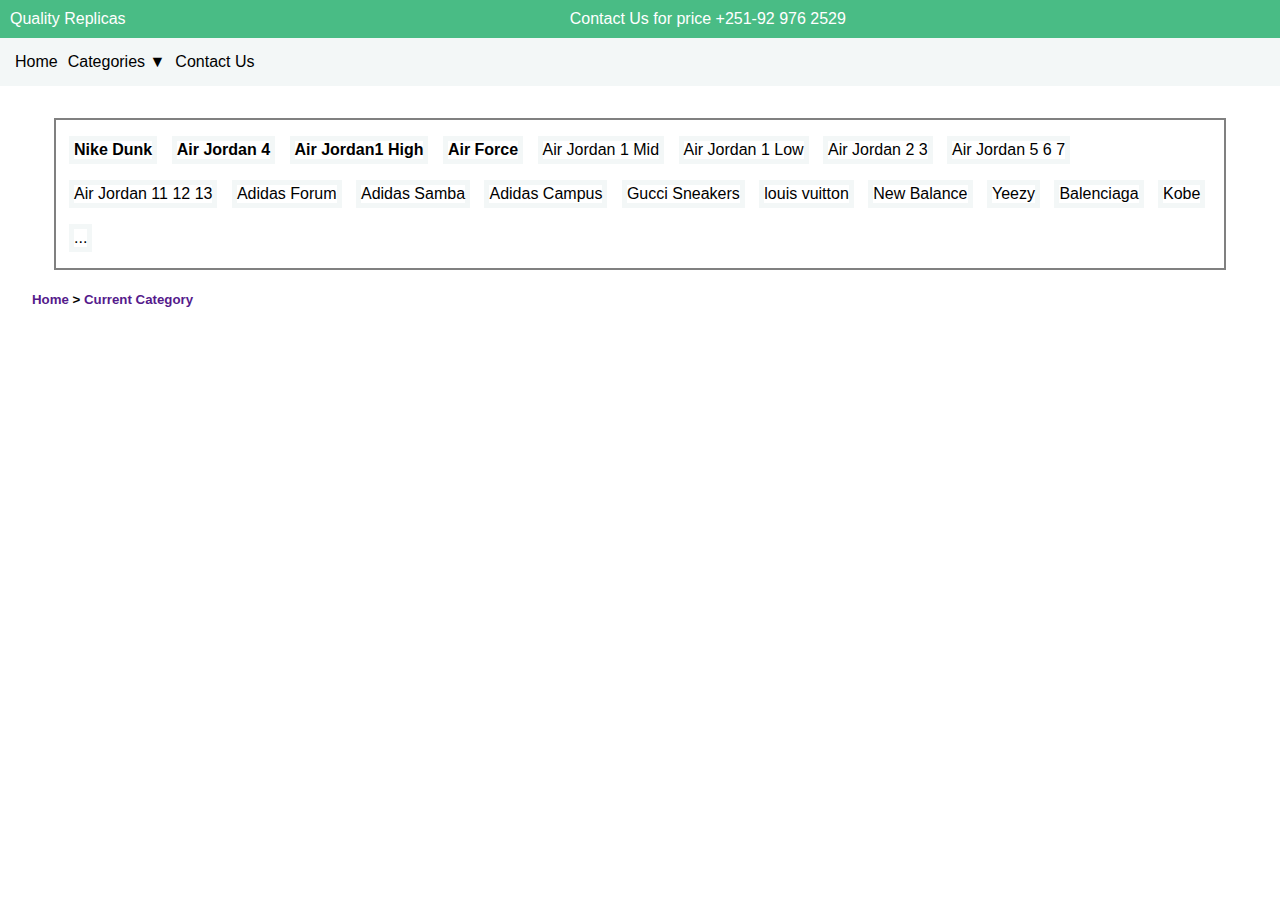
<file: categories.html>
<!DOCTYPE html>
<html lang="en">
<head>
    <meta charset="UTF-8">
    <meta name="viewport" content="width=device-width, initial-scale=1.0">
    <title>Category</title>
    <link rel="stylesheet" href="style.css">
    <link rel="stylesheet" href="category.css">
    <!-- <script src="script.js"></script> -->
</head>
<!-- Google tag (gtag.js) -->
<!-- <script async src="https://www.googletagmanager.com/gtag/js?id=G-BTF3Z0KT38"></script>
<script>
  window.dataLayer = window.dataLayer || [];
  function gtag(){dataLayer.push(arguments);}
  gtag('js', new Date());

  gtag('config', 'G-BTF3Z0KT38');
</script> -->
<body>
    <header>
        <div class="top-bar">
            <p>Quality Replicas</p>
            <p>Contact Us for price +251-92 976 2529</p>
          </div>
          <nav>
            <ul>
              <li><a href="index.html">Home</a></li>
              <li><a href="categories.html?category=Nike">Categories <span>&#9660;</span> </a>
              <div class="categories-submenu">
                <ul>
                    <li><a href="categories.html?category=nikeDunk">NIke Dunk</a></li>
                    <li><a href="categories.html?category=AirJordan4">Air Jordan 4</a></li>
                    <li><a href="categories.html?category=AirJordan1-High">Air Jordan 1 High</a></li>
                    <li><a href="categories.html?category=AirForce">Nike Air Force</a></li>
                    <li><a href="categories.html?category=Adidas">Adidas</a></li>
                </ul>
              </div>
              </li>
              <li><a href="contact.html">Contact Us</a></li>
            </ul>
          </nav>
    </header>

    <!-- Category Links Navigation -->
    <div class="category-links">
        <ul>
          <li><a href="categories.html?category=nikeDunk" class="boldCategoryLinks">Nike Dunk</a></li>
          <li><a href="categories.html?category=AirJordan4" class="boldCategoryLinks">Air Jordan 4</a></li>
            <li><a href="categories.html?category=AirJordan1-High" class="boldCategoryLinks">Air Jordan1 High</a></li>
            <li><a href="categories.html?category=AirForce" class="boldCategoryLinks">Air Force</a></li>
            <li><a href="categories.html?category=AirJordan1-Mid">Air Jordan 1 Mid</a></li>
            <li><a href="categories.html?category=AirJordan1-Low">Air Jordan 1 Low</a></li>
            <li><a href="categories.html?category=AirJordan23">Air Jordan 2 3</a></li>
            <li><a href="categories.html?category=AirJordan567">Air Jordan 5 6 7</a></li>
            <li><a href="categories.html?category=AirJordan111213">Air Jordan 11 12 13</a></li>
            <li><a href="categories.html?category=Adidas">Adidas Forum</a></li>
            <li><a href="categories.html?category=Adidas">Adidas Samba</a></li>
            <li><a href="categories.html?category=Adidas">Adidas Campus</a></li>
            <li><a href="categories.html?category=gucci">Gucci Sneakers</a></li>
            <li><a href="categories.html?category=louisVuitton">louis vuitton</a></li>
            <li><a href="categories.html?category=NewBalance">New Balance</a></li>
            <li><a href="categories.html?category=Yeezy">Yeezy</a></li>
            <li><a href="categories.html?category=Balenciaga">Balenciaga</a></li>
            <li><a href="categories.html?category=Kobe">Kobe</a></li>
            <li><a href="">...</a></li>
        </ul>
    </div>

    <div class="current-category">
        <h5><a href="">Home</a> > <a href="" class="current-category-txt">Current Category</a></h5>
    </div>

     <!-- Category Products Section -->
  <div class="product-grid" id="productGrid">
    <!-- Products will be inserted dynamically based on the selected category -->
  </div>

  <script>
document.addEventListener("DOMContentLoaded", () => {

  const CACHE_DB_NAME = "ProductCacheDB";
  const CACHE_STORE_NAME = "products";
// Updated cache expiration time: 24 hours in milliseconds
const CACHE_EXPIRATION_MS = 60 * 1000;
// const CACHE_EXPIRATION_MS = 60 * 1000; // 1 minute
// const CACHE_EXPIRATION_MS = 7 * 24 * 60 * 60 * 1000; // 7 days in milliseconds

// Open the IndexedDB
function openDatabase() {
    return new Promise((resolve, reject) => {
        const request = indexedDB.open(CACHE_DB_NAME, 1);
        request.onupgradeneeded = function (event) {
            const db = event.target.result;
            if (!db.objectStoreNames.contains(CACHE_STORE_NAME)) {
                db.createObjectStore(CACHE_STORE_NAME, { keyPath: "id" });
            }
        };
        request.onsuccess = function (event) {
            resolve(event.target.result);
        };
        request.onerror = function (event) {
            reject("Failed to open database");
        };
    });
}

// Function to save the specific category data to cache
function saveCategoryToCache(db, categoryName, data) {
    const transaction = db.transaction(CACHE_STORE_NAME, "readwrite");
    const store = transaction.objectStore(CACHE_STORE_NAME);
    const categoryData = {
        id: categoryName,
        products: data.products,
        cacheTimestamp: Date.now()
    };
    store.put(categoryData);
}

// Function to load category data from the cache
function loadCategoryFromCache(db, categoryName) {
    return new Promise((resolve, reject) => {
        const transaction = db.transaction(CACHE_STORE_NAME, "readonly");
        const store = transaction.objectStore(CACHE_STORE_NAME);
        const request = store.get(categoryName);
        request.onsuccess = function (event) {
            resolve(event.target.result);
        };
        request.onerror = function () {
            reject("Failed to load category data from cache");
        };
    });
}

// Check if the category cache is expired
function isCategoryCacheExpired(cachedData) {
    if (!cachedData) {
        return true; // No data in cache
    }
    const currentTime = Date.now();
    return currentTime - cachedData.cacheTimestamp > CACHE_EXPIRATION_MS;
}

// Main function to get category data, either from cache or by fetching
async function getCachedCategoryData(jsonUrl, categoryName) {
    const db = await openDatabase();
    const cachedCategory = await loadCategoryFromCache(db, categoryName);

    if (isCategoryCacheExpired(cachedCategory)) {
        console.log("Category cache expired or not available, fetching new data...");
        try {
            const response = await fetch(jsonUrl);
            const data = await response.json();
            const category = data.categories.find(cat => cat.name.toLowerCase() === categoryName.toLowerCase());

            if (!category) {
                console.error("Category not found");
                throw new Error("Category not found");
            }
            
            // Save the newly fetched category to cache
            saveCategoryToCache(db, categoryName, category);
            return category;
        } catch (error) {
            console.error("Error fetching JSON data:", error);
            throw error;
        }
    } else {
        console.log("Using cached category data");
        return cachedCategory;
    }
}

// Updated function to fetch and display products for a specific category

const urlParams = new URLSearchParams(window.location.search);
const categoryName = urlParams.get("category");
const currentPage = parseInt(urlParams.get("page")) || 1;
const productsPerPage = 60;

    if (!categoryName) {
        console.error("No category provided");
        return;
    }

    const jsonFilePath = "products.json"; // Update this path to your JSON file

    getCachedCategoryData(jsonFilePath, categoryName)
        .then(category => {
            console.log(category.products, categoryName);
            displayCategoryProducts(category.products, currentPage);
            updateCategoryNavigationLinks(category);
        })
        .catch(error => {
            console.error("Failed to load category data:", error);
        });

  // Display products for a specific category and page
  function displayCategoryProducts(products, page) {
    const productGrid = document.getElementById("productGrid");
    productGrid.innerHTML = ""; // Clear existing content

    // Calculate start and end index for products to display on the current page
    const startIndex = (page - 1) * productsPerPage;
    const endIndex = startIndex + productsPerPage;
    const productsToShow = products.slice(startIndex, endIndex);

    productsToShow.forEach(product => {
      const card = document.createElement("div");
      card.classList.add("card");
      card.innerHTML = `
        <a href="detail.html?id=${product.id}">
          <img class="lazy" data-src="${product.image}" alt="${product.productText.title}" src="">
        </a>
      `;
      productGrid.appendChild(card);
    });

    // Call the lazy loading function for the newly added images
    lazyLoadImages();
  }

  // Setup pagination controls
  function setupPagination(totalProducts, currentPage) {
    const paginationContainer = document.getElementById("paginationContainer");
    paginationContainer.innerHTML = ""; // Clear existing pagination

    const totalPages = Math.ceil(totalProducts / productsPerPage);

    // Create 'Previous' button
    const prevButton = createPaginationButton("«", currentPage - 1, currentPage > 1);
    paginationContainer.appendChild(prevButton);

    // Create numbered page buttons
    for (let i = 1; i <= totalPages; i++) {
      const pageButton = createPaginationButton(i, i, i !== currentPage);
      paginationContainer.appendChild(pageButton);
    }

    // Create 'Next' button
    const nextButton = createPaginationButton("»", currentPage + 1, currentPage < totalPages);
    paginationContainer.appendChild(nextButton);

    // Add a 'Go to Page' input and confirm button
    const inputContainer = document.createElement("div");
    inputContainer.classList.add("goto-page");
    inputContainer.innerHTML = `
      in total ${totalPages} pages to 
      <input type="number" min="1" max="${totalPages}" value="${currentPage}" id="gotoPageInput">
      page <button id="gotoPageConfirm">Confirm</button>
    `;
    paginationContainer.appendChild(inputContainer);

    // Event listener for 'Confirm' button
    document.getElementById("gotoPageConfirm").addEventListener("click", () => {
      const gotoPage = parseInt(document.getElementById("gotoPageInput").value);
      if (gotoPage >= 1 && gotoPage <= totalPages) {
        navigateToPage(gotoPage);
      }
    });
  }

    // Create a pagination button element
    function createPaginationButton(text, page, isEnabled) {
    const button = document.createElement("button");
    button.textContent = text;
    button.disabled = !isEnabled;
    if (isEnabled) {
      button.addEventListener("click", () => navigateToPage(page));
    }
    return button;
  }

  // Navigate to a specific page
  function navigateToPage(page) {
    const newUrl = `categories.html?category=${categoryName}&page=${page}`;
    window.location.href = newUrl; // Update the URL
  }

    // Function to update the navigation links
    function updateCategoryNavigationLinks(category) {
        console.log("Updating navigation links for category:", category.id);
        console.log("Updating navigation links for category:", category ? category.id : "undefined");

        // Update the 'Home' link
        const homeLink = document.querySelector(".current-category a:nth-child(1)");
        if (homeLink) {
            homeLink.href = "index.html"; // Set to your home page URL
            console.log("Home link updated.");
        } else {
            console.error("Home link not found.");
        }

        // Update the 'Current Category' link
        const categoryLink = document.querySelector(".current-category-txt");
        if (categoryLink) {
            // Get the current page number from the URL or default to 1
            const currentPage = parseInt(new URLSearchParams(window.location.search).get("page")) || 1;

            // Update the category link with both the category name and the current page
            categoryLink.href = `categories.html?category=${category.id}&page=${currentPage}`; // Link to the current category page with pagination
            categoryLink.textContent = category.name ? category.name : category.id; // Set the category name as the link text
            console.log("Category link updated:", categoryLink.href);
        } else {
            console.error("Category link not found.");
        }
    }

// Lazy Loading Function
function lazyLoadImages() {
    const lazyImages = document.querySelectorAll("img.lazy");

    if ("IntersectionObserver" in window) {
        const imageObserver = new IntersectionObserver((entries, observer) => {
            entries.forEach(entry => {
                if (entry.isIntersecting) {
                    const image = entry.target;
                    image.src = image.dataset.src;
                    image.classList.remove("lazy");
                    observer.unobserve(image);
                }
            });
        });

        lazyImages.forEach(image => {
            imageObserver.observe(image);
        });
    } else {
        // Fallback for browsers that don't support IntersectionObserver
        const lazyLoad = () => {
            lazyImages.forEach(image => {
                if (image.getBoundingClientRect().top < window.innerHeight && image.getBoundingClientRect().bottom > 0) {
                    image.src = image.dataset.src;
                    image.classList.remove("lazy");
                }
            });
        };

        window.addEventListener("scroll", lazyLoad);
        window.addEventListener("resize", lazyLoad);
        window.addEventListener("orientationchange", lazyLoad);
    }
}


    });
  </script>
  
</body>
</html>
</file>
<file: category.css>
:root{
    --primary: #49bc85;
    --secondary: #f3f7f7;
    overflow-x: hidden;
}
img{
    max-width: 100%;
    display: block;
}
/* Category Links style */
.category-links{
    margin: 2em auto 0;
    overflow: hidden;
    max-width: 100%;
}
.category-links ul{
    border: 2px solid gray;
    width: 90%;
    margin: 0 auto;
    padding: 0.5em;
}
.category-links ul li {
    margin: 8px 5px;
    display: inline-block;
    border: 5px solid var(--secondary);
}
.category-links ul li a{
    color: #000;
}
.boldCategoryLinks{
    font-weight: 600;
}
.category-links ul li a:hover{
    color: var(--primary);
}

/* current category  */
.current-category{
    margin-left: 2em;
}
/* Product Grid Style*/

.product-grid{
    margin: 0 2em 2em; 
    display: flex;
    flex-wrap: wrap;
    justify-content: center;
    gap: 1em;
    /* display: grid;
    gap: 1em;
    grid-template-columns: repeat(auto-fit, minmax(150px, 1fr)); */
}
.card{
    min-width: 100px;
    height: 140px;
}
.card img{
    width: 100%;
    height: 100%;
    display: block;
    /* aspect-ratio: 1 / 1; */
    object-fit: cover;
}

/* small mobile devices */
@media (max-width: 500px){
    .product-grid{
        margin: 0 1em;
        /* grid-template-columns: repeat(auto-fit, minmax(130px, 1fr)); */
    }
    .card{
        min-width: 100px;
        height: 130px;
    }
}
</file>
<file: style.css>
/* variables */
:root{
    --primary: #49bc85;
    --secondary: #f3f7f7;
    overflow-x: hidden;
}
/* reset */
li{
    list-style: none;
}
a{
    text-decoration: none;
}
/* base styles */
body{
    overflow-x: hidden;
    margin: 0;
    padding: 0;
    font-family: sans-serif;
}
/* mobile styles */
/* header styles */
.notice{
    background-color: var(--secondary);
    height: 15px;
    display: flex;
    justify-content: center;
    align-items: center;
    padding: 5px 0;
}
.notice p{
    margin: 0;
    padding: 0;
    letter-spacing: 0.5px;
    color: #36454F;
    font-size: 10px;
}
.top-bar{
    display: flex;
    background-color: var(--primary);
    color: #fff;
}
.top-bar p{
    margin: 10px;
}
.top-bar p:nth-child(2){
    margin: 10px auto;
}
nav{
    background-color: var(--secondary);
    color: #000;
}
nav ul {
    display: flex;
    margin: 0px;
    padding: 15px;
}
nav ul li{
    padding-right: 10px;
}
nav ul li a {
    color: #000;
}
.categories-submenu{
   display: none;
}
nav ul li:nth-child(2):hover .categories-submenu{
    display: block;
    position: absolute;
    padding: 10px;
    color: #000;
    background-color: #fff;
    border-radius: 1px solid #000;
    -webkit-box-shadow: 2px 2px 5px 0px rgba(0,0,0,0.75);
-moz-box-shadow: 2px 2px 5px 0px rgba(0,0,0,0.75);
box-shadow: 2px 2px 5px 0px rgba(0,0,0,0.75);
}
nav ul li:nth-child(2):hover .categories-submenu ul{
    display: flex;
    flex-direction: column;
    flex-wrap: wrap;
    padding: 10px;
}
nav ul li:nth-child(2):hover .categories-submenu ul li{
    padding-bottom: 10px;
}
.categories-submenu ul li a:hover{
    color: var(--primary);
}
/* .search-section{
    display: flex;
    justify-content: flex-end;
}
.search-section input{
    width: 30%;
    padding: 10px;
    border: 1px solid #000;
} */
/* flash sale section */

.flash-sale-banner {
    width: 80%;
    margin: 2em auto;
    display: flex;
    justify-content: space-evenly; 
    align-items: center; /* Vertically centers the content  */
    background-color: var(--secondary);
    padding: 20px;
}

.flash-sale-banner-txt {
    width: 50%;
    text-align: center;

}
.flash-sale-banner-txt h1{
    font-size: 2em;
}
.flash-sale-banner-txt a{
    display: inline-block;
    border-radius: 5px;
    background-color: var(--primary);
    color: #fff;
    padding: 10px;
    margin-top: 15px;

}

.flash-sale-banner-img {
    width: 50%;
    display: flex;
    align-items: center;
    overflow: hidden;
    border-radius: 10px; /* Adds rounded corners */
    box-shadow: 0 4px 8px rgba(0, 0, 0, 0.2); /* Adds a cool shadow effect */
}

.flash-sale-banner-img img {
    width: 100%; /* Make the image fill the container */
    height: 100%; /* Fill the container height */
    object-fit: cover; /* Ensures the image keeps its aspect ratio and covers the entire container */
    transition: transform 0.3s ease, box-shadow 0.3s ease; /* Smooth transition effect */
}

.flash-sale-banner-img img:hover {
    transform: scale(1.05); /* Slightly zooms the image on hover */
    box-shadow: 0 6px 12px rgba(0, 0, 0, 0.3); /* Adds a deeper shadow on hover */
}

.flash-sale-products {
    display: flex;
    overflow-x: auto;
    scroll-behavior: smooth;
    cursor: grab;
    margin-left: 20px;
    -webkit-overflow-scrolling: touch;
}

.flash-sale-products::-webkit-scrollbar {
    display: none; /* Hide the scrollbar */
} 

.flash-sale-products .product-card {
    min-width: 150px; /* make it only width, if will now not work in ios */
    height: 10em;
    margin-right: 10px;
    flex-shrink: 0; /* Prevents the card from shrinking */
    background-color: #f0f0f0;
}

.flash-sale-products a {
    display: block;
    width: 100%;
    height: 100%;
}
.flash-sale-products img {
    display: block;
    height: 100%;
    max-width: 100%;
    object-fit: cover;
}
/* categories section */
.category-header{
    display: flex;
    align-items: center;
    justify-content: space-between;
    padding: 0 30px;
}
.category-products{
    display: flex;
    flex-wrap: wrap;
    justify-content: center;
    gap: 10px;
    padding: 20px;
}
.category-products .product-card{
    /* flex: 1 0 151px; */
    min-width: 100px;
    height: 140px;

}
.category-products .product-card img{
    width: 100%;
    height: 100%;
    object-fit: cover;
}
a.see-more{
    text-align: center;
    font-size: 1.1em;
    color: #000;
    display: block;
    margin: 15px auto;
    width: fit-content;
    background-color: var(--primary);
    color: #fff;
    padding: .5em 1.5em;
    font-size: 1.2em;
    letter-spacing: .8px;
}
footer{
    color: #fff;
    background-color: var(--primary);
    text-align: center;
    padding: 5px 0;
    position: relative;
    margin-top: 3em;
}
footer p{
    margin: 4px 0;
    padding: 0;
}
.social-icons{
    position: absolute;
    bottom: 10px;
    right: 30px;
}
/* Contact Us Page */
#contact-section{
    position: relative;
    width: fit-content;
    padding: 2em;
    margin: 8em auto;
    background-color: var(--secondary);
    border: 2px solid gray;
    color: #000;
    text-align: center;
}
/* small mobile devices */
@media (max-width: 415px){
    .notice p{
        font-size: 10px;
    }
    .top-bar p{
        font-size: 14px;
    }
    .flash-sale-banner-txt h1{
        font-size: 1.7em;
    }
    .flash-sale-banner{
        padding: 10px;
        gap: 10px;
    }
    .category-products .product-card{
        min-width: 100px;
        height: 130px;
    }
}
/* extra small mobile devices */
@media (max-width: 391px){
    .top-bar p{
        font-size: 12px;
    }
    .flash-sale-banner-txt h1{
        font-size: 1.5em;
    }
    .flash-sale-banner-txt p{
        font-size: 12px;
    }
    .flash-sale-banner-txt a{
        font-size: 12px;
    }
    .category-products{
        padding: 10px;
    }
    .category-products .product-card{
        min-width: 100px;
        height: 110px;
    }
}
/* small tablet styles */
@media (min-width: 620px) {
    
}
/* large tablets and laptops */
@media (min-width: 960px) {
    .flash-sale{
        margin-top: 2em;
        display: flex;
        flex-direction: column;
        gap: 1em;
        width: 75%;
        margin: 2em auto;
    }
    .flash-sale-banner{
        overflow: hidden;
    height: 320px;
    font-size: 0;
    position: relative;
    justify-content: space-between;
    }
    .flash-sale-banner-txt{
        height: 100%;
        display: inline-block;
        vertical-align: top;
        text-align: center;
        font-size: 16px;
    }
    .flash-sale-banner-img{
        width: 400px;
        height: 100%;
        display: inline-block;
        vertical-align: top;
    }
    .category-products .product-card{
        min-width: 200px;
        height: 250px;
    }
}
/* desktop styles */
@media (min-width: 1200px) {
    .flash-sale{
        width: 75%;
    }
}
</file>
